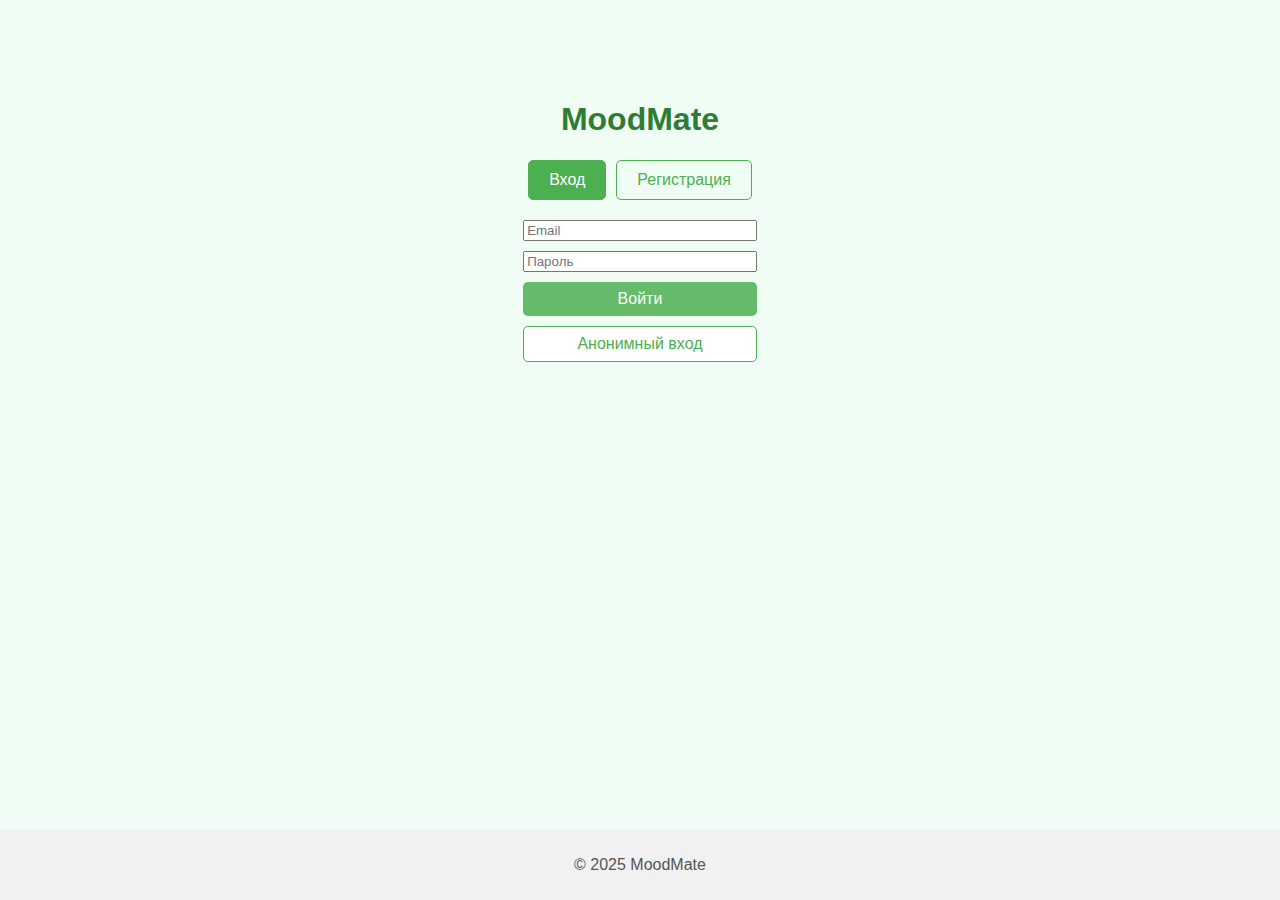
<file: auth.html>
<!DOCTYPE html>
<html lang="ru">
  <head>
    <meta charset="UTF-8" />
    <meta name="viewport" content="width=device-width, initial-scale=1.0" />
    <title>MoodMate — Вход / Регистрация</title>
    <link rel="stylesheet" href="css/styles.css" />
    <link rel="icon" href="img/favicon.ico" type="image/x-icon" />
  </head>
  <body>
    <main class="auth-container">
      <h1>MoodMate</h1>
      <div class="tabs">
        <button id="loginTab" class="tab active">Вход</button>
        <button id="registerTab" class="tab">Регистрация</button>
      </div>

      <div id="loginForm" class="form">
        <input type="email" placeholder="Email" required />
        <input type="password" placeholder="Пароль" required />
        <button>Войти</button>
        <button id="anonLogin" class="secondary-button">Анонимный вход</button>
      </div>

      <div id="registerForm" class="form hidden">
        <input type="text" placeholder="Имя пользователя" required />
        <input type="email" placeholder="Email" required />
        <input type="password" placeholder="Пароль" required />
        <button>Зарегистрироваться</button>
      </div>
    </main>

    <footer class="footer">
      <p>&copy; 2025 MoodMate</p>
    </footer>

    <script src="scripts/auth.js"></script>
  </body>
</html>
</file>
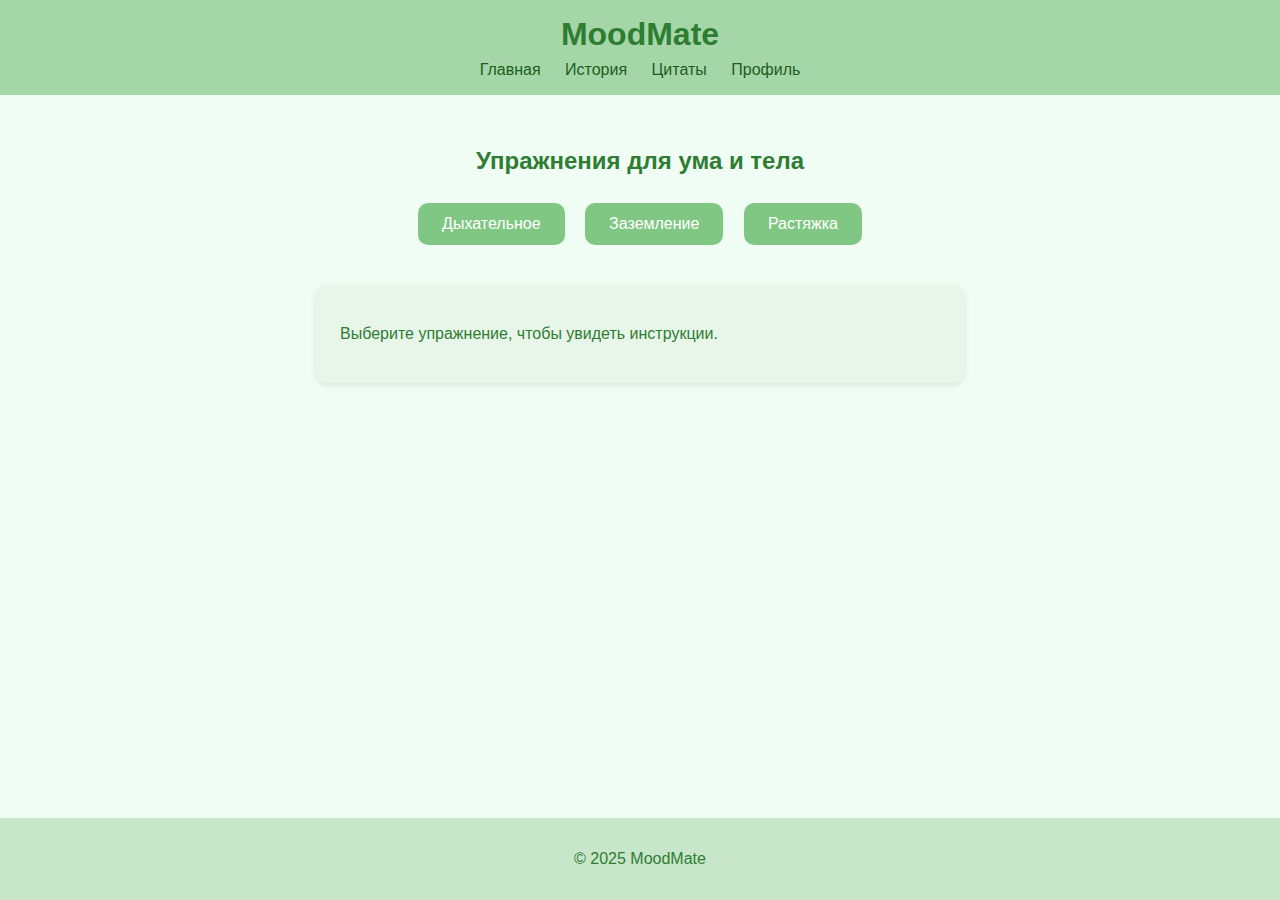
<file: exercises.html>
<!DOCTYPE html>
<html lang="ru">
  <head>
    <meta charset="UTF-8" />
    <meta name="viewport" content="width=device-width, initial-scale=1.0" />
    <title>MoodMate — Упражнения</title>
    <link rel="stylesheet" href="css/styles.css" />
    <link rel="icon" href="favicon.ico" type="image/x-icon" />
  </head>
  <body>
    <div class="page-wrapper">
      <header>
        <h1>MoodMate</h1>
        <nav>
          <a href="mood.html">Главная</a>
          <a href="history.html">История</a>
          <a href="quotes.html">Цитаты</a>
          <a href="profile.html">Профиль</a>
        </nav>
      </header>

      <main>
        <section class="exercises-section">
          <h2>Упражнения для ума и тела</h2>

          <div class="exercise-list">
            <button onclick="showExercise('breathing')">Дыхательное</button>
            <button onclick="showExercise('grounding')">Заземление</button>
            <button onclick="showExercise('stretching')">Растяжка</button>
          </div>

          <div id="exerciseContent" class="exercise-content">
            <p>Выберите упражнение, чтобы увидеть инструкции.</p>
          </div>
        </section>
      </main>

      <footer>
        <p>© 2025 MoodMate</p>
      </footer>
    </div>

    <script src="scripts/exercises.js"></script>
  </body>
</html>
</file>
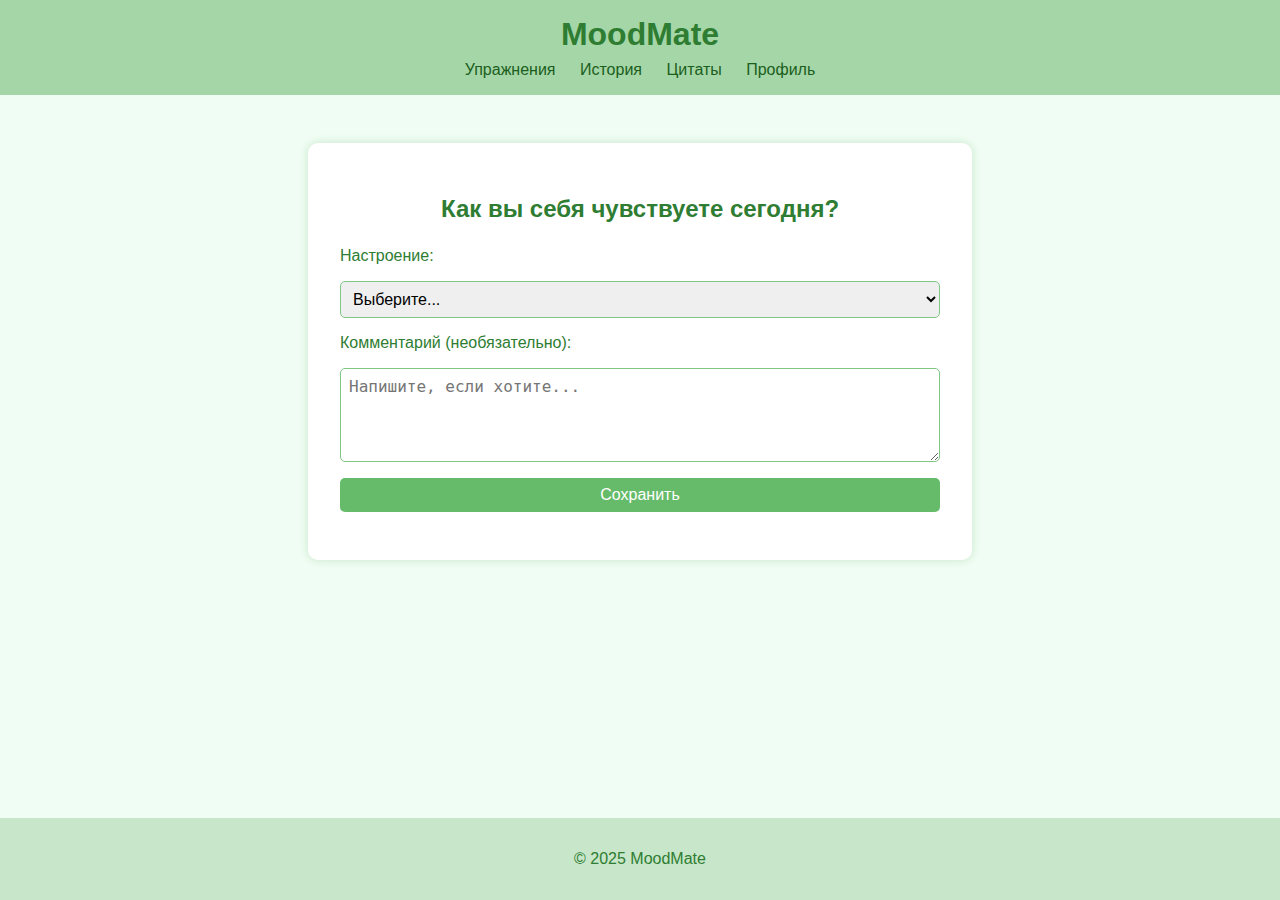
<file: mood.html>
<!DOCTYPE html>
<html lang="ru">
  <head>
    <meta charset="UTF-8" />
    <meta name="viewport" content="width=device-width, initial-scale=1.0" />
    <title>MoodMate</title>
    <link rel="stylesheet" href="css/styles.css" />
    <link rel="icon" href="img/favicon.ico" type="image/x-icon" />
  </head>
  <body>
    <div class="page-wrapper">
      <header>
        <h1>MoodMate</h1>
        <nav>
          <a href="exercises.html">Упражнения</a>
          <a href="history.html">История</a>
          <a href="quotes.html">Цитаты</a>
          <a href="profile.html">Профиль</a>
        </nav>
      </header>

      <main>
        <section class="mood-section">
          <h2>Как вы себя чувствуете сегодня?</h2>
          <form id="mood-form">
            <label for="mood">Настроение:</label>
            <select id="mood" required>
              <option value="">Выберите...</option>
              <option value="Отлично">😄 Отлично</option>
              <option value="Хорошо">😊 Хорошо</option>
              <option value="Нормально">😐 Нормально</option>
              <option value="Плохо">😟 Плохо</option>
              <option value="Ужасно">😞 Ужасно</option>
            </select>

            <label for="comment">Комментарий (необязательно):</label>
            <textarea
              id="comment"
              rows="4"
              placeholder="Напишите, если хотите..."
            ></textarea>

            <button type="submit">Сохранить</button>
          </form>

          <div id="mood-feedback"></div>
        </section>
      </main>

      <footer>
        <p>© 2025 MoodMate</p>
      </footer>
    </div>

    <script src="scripts/main.js"></script>
  </body>
</html>
</file>
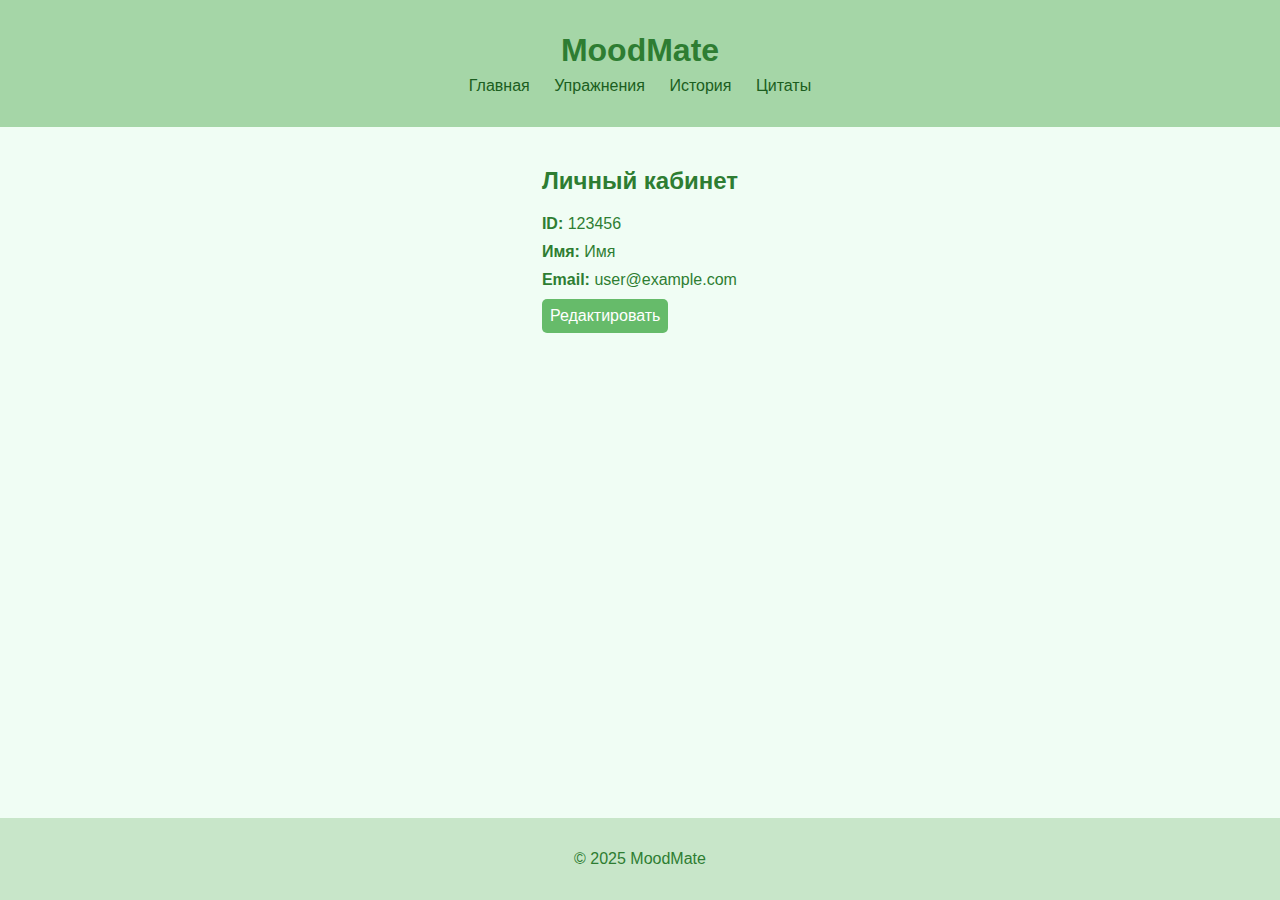
<file: profile.html>
<!DOCTYPE html>
<html lang="ru">
  <head>
    <meta charset="UTF-8" />
    <meta name="viewport" content="width=device-width, initial-scale=1.0" />
    <title>MoodMate — Профиль</title>
    <link rel="stylesheet" href="css/styles.css" />
    <link rel="icon" href="img/favicon.ico" />
  </head>
  <body>
    <header>
      <header>
        <h1>MoodMate</h1>
        <nav>
          <a href="mood.html">Главная</a>
          <a href="exercises.html">Упражнения</a>
          <a href="history.html">История</a>
          <a href="quotes.html">Цитаты</a>
        </nav>
      </header>
    </header>
    <main class="profile">
      <h2>Личный кабинет</h2>
      <div class="profile-info">
        <p><strong>ID:</strong> <span id="user-id">123456</span></p>
        <p><strong>Имя:</strong> <span id="user-name">Имя</span></p>
        <p>
          <strong>Email:</strong> <span id="user-email">user@example.com</span>
        </p>
      </div>

      <button id="edit-btn">Редактировать</button>

      <form id="edit-form" style="display: none">
        <label for="name">Новое имя</label>
        <input type="text" id="name" placeholder="Имя" />

        <label for="email">Новая почта</label>
        <input type="email" id="email" placeholder="Email" />

        <label for="password">Новый пароль</label>
        <input type="password" id="password" placeholder="Пароль" />

        <button type="submit">Сохранить изменения</button>
      </form>
      <!--
      <div class="profile-illustration">
        <img src="img/profile-illustration.svg" alt="Профиль" />
      </div>
    --></main>

    <footer>
      <p>&copy; 2025 MoodMate</p>
    </footer>

    <script>
      const editBtn = document.getElementById("edit-btn");
      const form = document.getElementById("edit-form");

      editBtn.addEventListener("click", () => {
        form.style.display = form.style.display === "none" ? "block" : "none";
      });

      form.addEventListener("submit", (e) => {
        e.preventDefault();
        document.getElementById("user-name").textContent =
          document.getElementById("name").value;
        document.getElementById("user-email").textContent =
          document.getElementById("email").value;
        form.style.display = "none";
      });
    </script>
  </body>
</html>
</file>
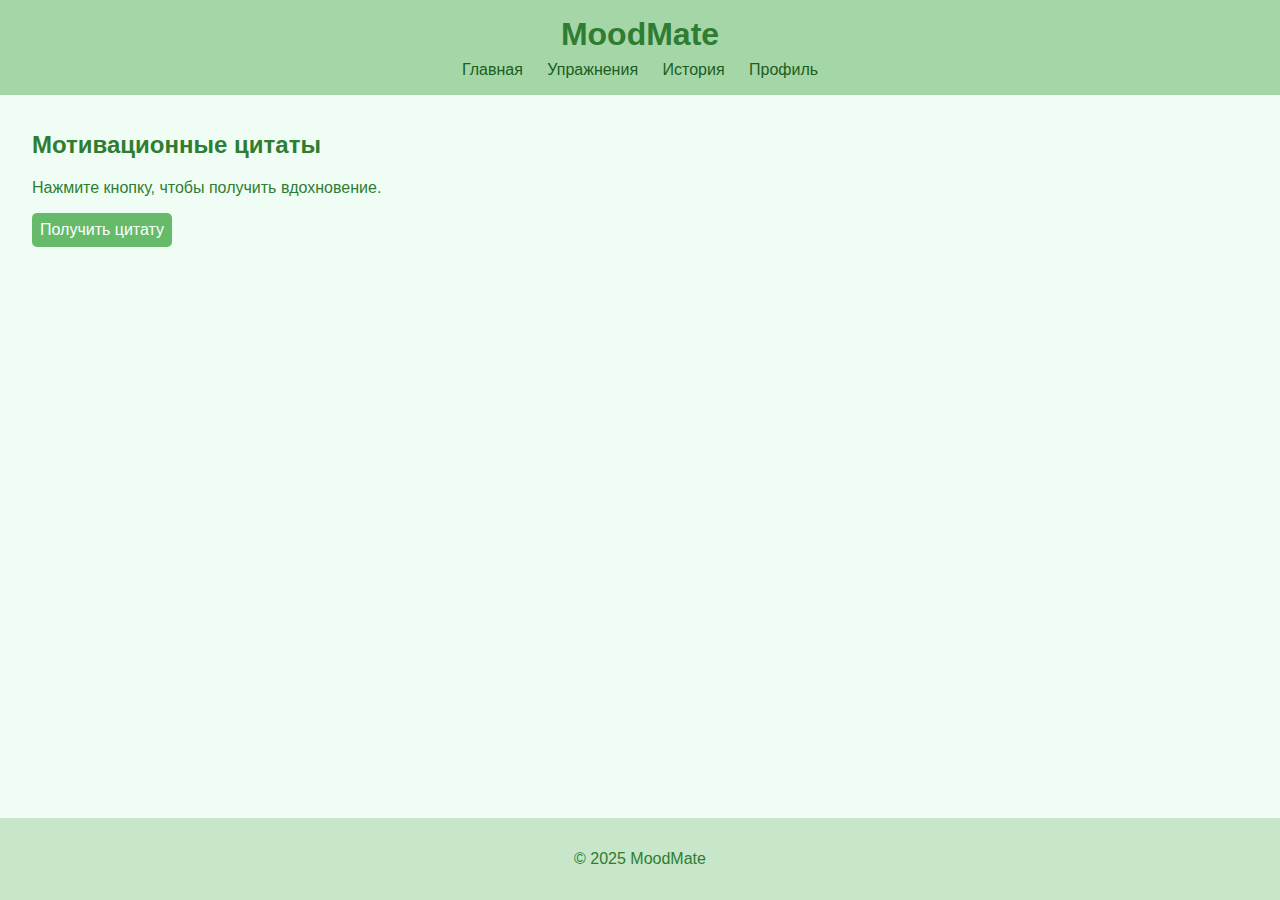
<file: quotes.html>
<!DOCTYPE html>
<html lang="ru">
  <head>
    <meta charset="UTF-8" />
    <meta name="viewport" content="width=device-width, initial-scale=1.0" />
    <title>MoodMate — Мотивационные цитаты</title>
    <link rel="stylesheet" href="css/styles.css" />
    <link rel="icon" href="img/favicon.ico" />
  </head>
  <body>
    <header>
      <h1>MoodMate</h1>
      <nav>
        <a href="mood.html">Главная</a>
        <a href="exercises.html">Упражнения</a>
        <a href="history.html">История</a>
        <a href="profile.html">Профиль</a>
      </nav>
    </header>

    <main class="quotes-page">
      <h2>Мотивационные цитаты</h2>
      <p class="quote-text" id="quote">
        Нажмите кнопку, чтобы получить вдохновение.
      </p>
      <button id="new-quote" class="btn">Получить цитату</button>
    </main>

    <footer>
      <p>&copy; 2025 MoodMate</p>
    </footer>

    <script>
      const quotes = [
        "Поверь в себя и всё получится.",
        "Даже самый длинный путь начинается с первого шага.",
        "Ты сильнее, чем тебе кажется.",
        "Каждый день — новый шанс изменить свою жизнь.",
        "Ошибки — это часть пути к успеху.",
        "Дыши. Всё временно. Ты справишься.",
        "Ты заслуживаешь заботы и любви, особенно от себя самого.",
      ];

      const quoteElement = document.getElementById("quote");
      const button = document.getElementById("new-quote");

      button.addEventListener("click", () => {
        const randomIndex = Math.floor(Math.random() * quotes.length);
        quoteElement.textContent = quotes[randomIndex];
      });
    </script>
  </body>
</html>
</file>
<file: css/styles.css>
/* Общие стили */
body {
  font-family: "Segoe UI", Tahoma, Geneva, Verdana, sans-serif;
  margin: 0;
  padding: 0;
  background-color: #f0fdf4;
  color: #2e7d32;
}

main {
  flex: 1;
  padding: 1rem 2rem;
}

.page-wrapper {
  display: flex;
  flex-direction: column;
  min-height: 100vh;
}

/* Шапка */
header {
  background-color: #a5d6a7;
  padding: 1rem;
  text-align: center;
}

header h1 {
  margin: 0;
  font-size: 2rem;
}

nav {
  margin-top: 0.5rem;
}

nav a {
  margin: 0 10px;
  text-decoration: none;
  color: #1b5e20;
  font-weight: 500;
}

nav a:hover {
  text-decoration: underline;
}

/* Секция настроения */
.mood-section {
  max-width: 600px;
  margin: 2rem auto;
  background-color: #ffffff;
  padding: 2rem;
  border-radius: 10px;
  box-shadow: 0 0 10px rgba(34, 139, 34, 0.2);
}

.mood-section h2 {
  text-align: center;
  margin-bottom: 1.5rem;
}

form {
  display: flex;
  flex-direction: column;
  gap: 1rem;
}

select,
textarea,
button {
  padding: 0.5rem;
  font-size: 1rem;
  border-radius: 5px;
  border: 1px solid #81c784;
}

button {
  background-color: #66bb6a;
  color: white;
  border: none;
  cursor: pointer;
}

button:hover {
  background-color: #388e3c;
}

#mood-feedback {
  margin-top: 1rem;
  text-align: center;
  font-weight: bold;
  color: #2e7d32;
}

/* Index */
main.welcome {
  max-width: 600px;
  margin: 0 auto;
  padding: 30px 20px;
  text-align: center;
}

main.welcome ul {
  list-style-type: disc;
  text-align: left;
  margin: 20px auto;
  padding-left: 20px;
  max-width: 400px;
}

.auth-buttons {
  margin-top: 30px;
}

.auth-buttons .btn {
  display: inline-block;
  padding: 10px 20px;
  margin: 10px auto;
  border-radius: 8px;
  text-decoration: none;
  color: white;
  background-color: #4caf50;
  transition: background-color 0.3s ease;
}

.auth-buttons .btn:hover {
  background-color: #45a049;
}

/* История */
.history-section h2,
.history-section h3,
.history-section ul,
.history-section canvas {
  margin-left: auto;
  margin-right: auto;
  max-width: 800px;
}

.history-section h2,
.history-section h3 {
  text-align: center;
}

.history-section ul {
  padding-left: 1.5rem;
  list-style: disc;
}

/* Упражнения */
.exercises-section {
  padding: 1rem 2rem;
  text-align: center;
}

.exercise-list button {
  margin: 0.5rem;
  padding: 0.75rem 1.5rem;
  background-color: #81c784;
  border: none;
  border-radius: 10px;
  color: white;
  font-size: 1rem;
  cursor: pointer;
  transition: background-color 0.3s ease;
}

.exercise-list button:hover {
  background-color: #66bb6a;
}

.exercise-content {
  margin-top: 2rem;
  max-width: 600px;
  margin-left: auto;
  margin-right: auto;
  background-color: #e8f5e9;
  padding: 1.5rem;
  border-radius: 10px;
  box-shadow: 0 2px 6px rgba(0, 0, 0, 0.1);
  text-align: left;
}

/* Аутентификация */
.auth-container {
  max-width: 400px;
  margin: 60px auto;
  padding: 20px;
  text-align: center;
}

.tabs {
  display: flex;
  justify-content: center;
  margin-bottom: 20px;
}

.tab {
  background-color: transparent;
  border: 1px solid #4caf50;
  color: #4caf50;
  padding: 10px 20px;
  margin: 0 5px;
  cursor: pointer;
  border-radius: 5px;
}

.tab.active {
  background-color: #4caf50;
  color: white;
}

.form {
  display: flex;
  flex-direction: column;
  gap: 10px;
}

.hidden {
  display: none;
}

.secondary-button {
  background-color: white;
  color: #4caf50;
  border: 1px solid #4caf50;
}

.secondary-button:hover {
  background-color: #e0f5e5;
}

/* прижатый подвал */
html,
body {
  height: 100%;
}

body {
  display: flex;
  flex-direction: column;
}

main {
  flex: 1;
}

.footer {
  text-align: center;
  padding: 10px;
  background-color: #f1f1f1;
  color: #555;
}

/* Профиль */
main.profile {
  max-width: 600px;
  margin: 0 auto;
  padding: 20px;
}

.profile-info p {
  margin: 10px 0;
}

form input {
  margin-bottom: 15px;
}

/* Футер */
footer {
  text-align: center;
  padding: 1rem;
  background-color: #c8e6c9;
  margin-top: auto;
}

/* Адаптивность */
@media (max-width: 600px) {
  .mood-section {
    margin: 1rem;
    padding: 1rem;
  }

  nav a {
    display: inline-block;
    margin: 5px;
  }
}
</file>
